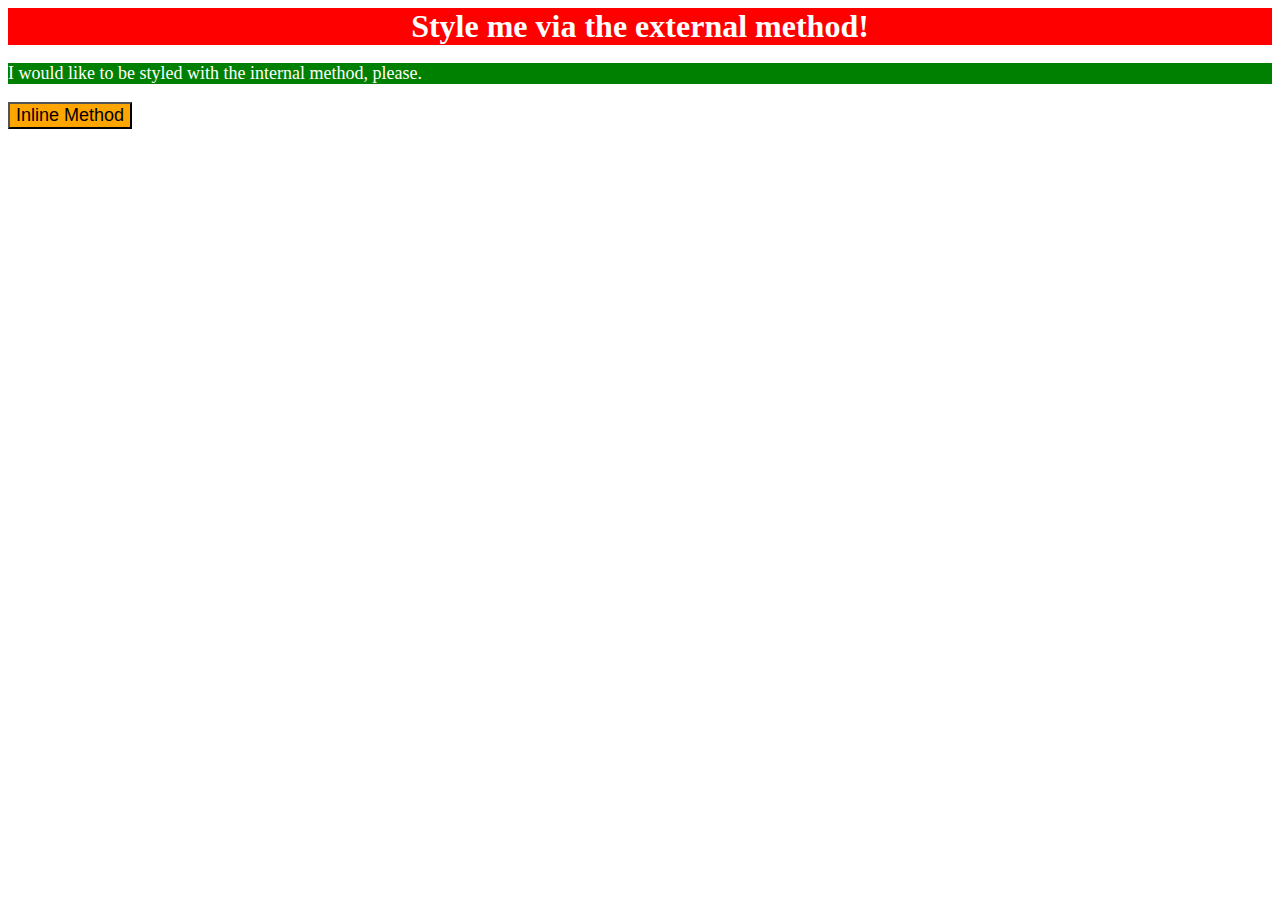
<file: foundations/01-css-methods/index.html>
<!DOCTYPE html>
<html lang="en">
  <head>
    <style>
      /* Internal CSS */
      p {
        background-color: green;
        color: white;
        font-size: 18px;
      }
    </style>
    <meta charset="UTF-8">
    <meta http-equiv="X-UA-Compatible" content="IE=edge">
    <meta name="viewport" content="width=device-width, initial-scale=1.0">
    <title>Methods for Adding CSS</title>

    <!-- External CSS -->
    <link rel="stylesheet" href="styles.css">
  </head>
  <body>
    <div>Style me via the external method!</div>
    <p>I would like to be styled with the internal method, please.</p>
    <button style="background-color: orange; font-size: 18px;">Inline Method</button>
  </body>
</html>
</file>
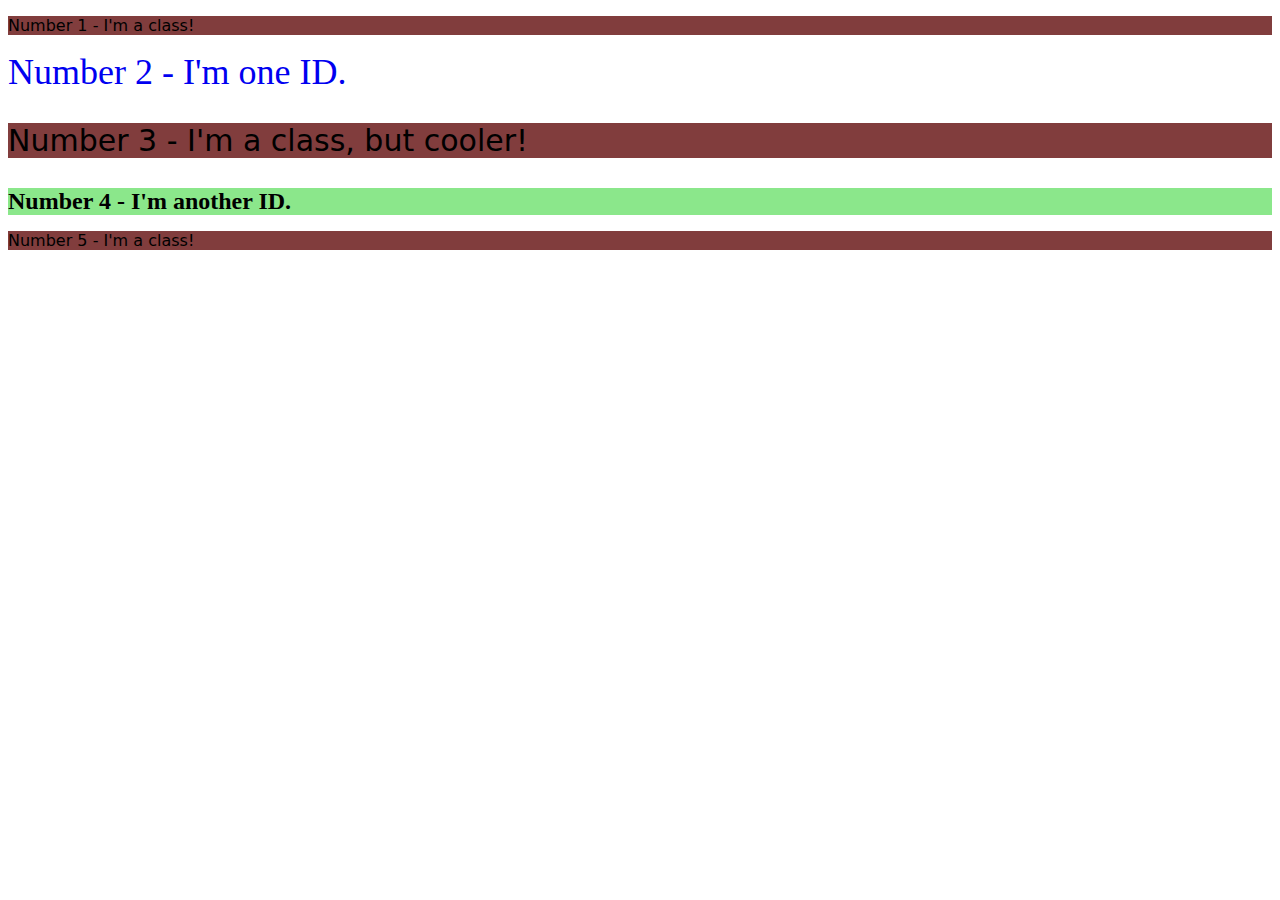
<file: foundations/02-class-id-selectors/index.html>
<!DOCTYPE html>
<html lang="en">
  <head>
    <meta charset="UTF-8">
    <meta http-equiv="X-UA-Compatible" content="IE=edge">
    <meta name="viewport" content="width=device-width, initial-scale=1.0">
    <title>Class and ID Selectors</title>
    <link rel="stylesheet" href="style.css">
  </head>
  <body>
    <p class="odd-number">Number 1 - I'm a class!</p>
    <div id="even-number-1">Number 2 - I'm one ID.</div>
    <p class="odd-number adjust-font-size">Number 3 - I'm a class, but cooler!</p>
    <div id="even-number-2">Number 4 - I'm another ID.</div>
    <p class="odd-number">Number 5 - I'm a class!</p>
  </body>
</html>



<!-- Self Check
Do the odd numbered p elements share a class?
Do the even numbered div elements have unique IDs?
Does the Number 3 element have multiple classes? -->
</file>
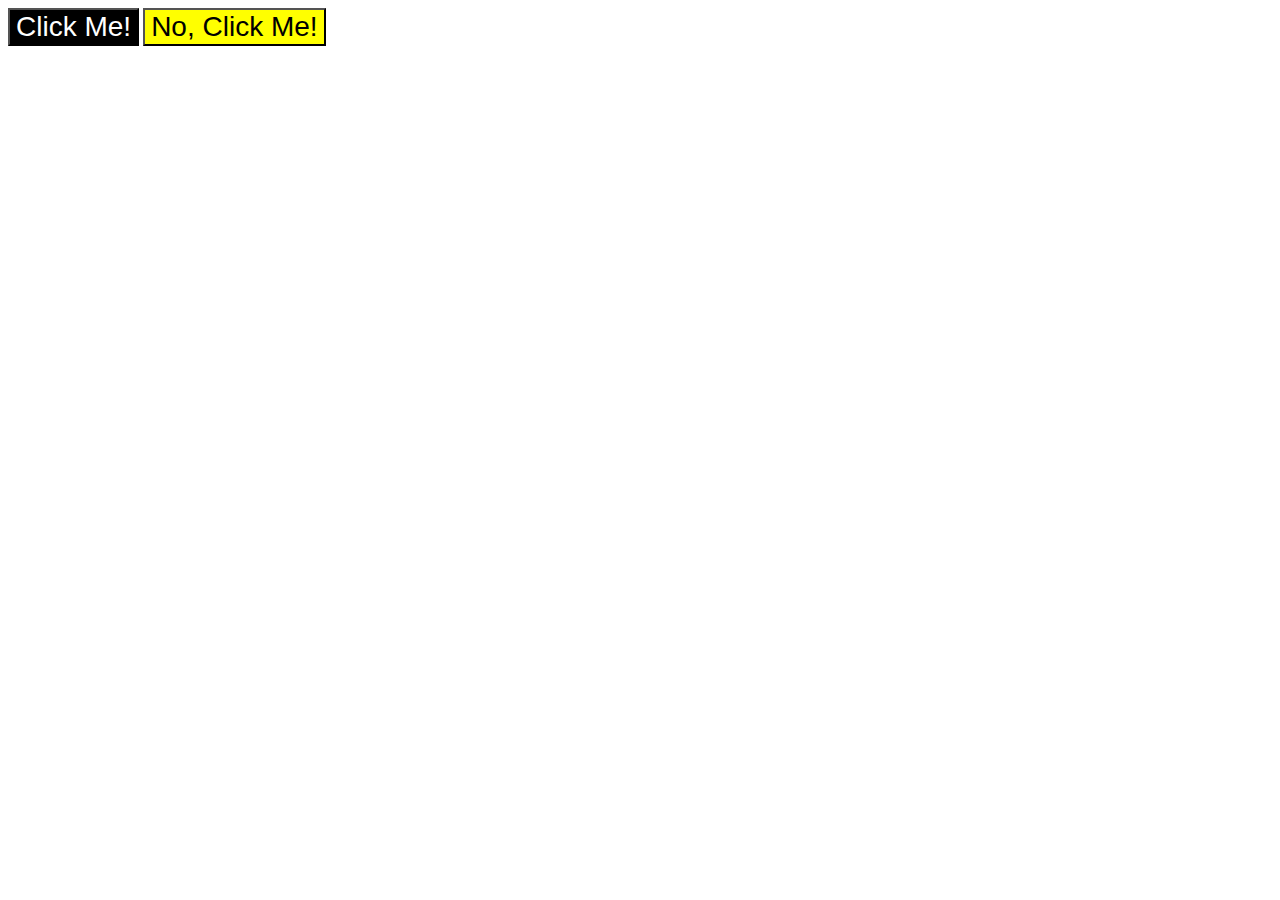
<file: foundations/03-grouping-selectors/index.html>
<!DOCTYPE html>
<html lang="en">
  <head>
    <meta charset="UTF-8">
    <meta http-equiv="X-UA-Compatible" content="IE=edge">
    <meta name="viewport" content="width=device-width, initial-scale=1.0">
    <title>Grouping Selectors</title>
    <link rel="stylesheet" href="style.css">
  </head>
  <body>
    <button class="first-button">Click Me!</button>
    <button class="second-button">No, Click Me!</button>
  </body>
</html>


<!-- 
Self Check
Does each element have a unique class name?
Did you use the grouping selector for styles that both elements share?
Did you make separate rules for the styles unique to each element? -->
</file>
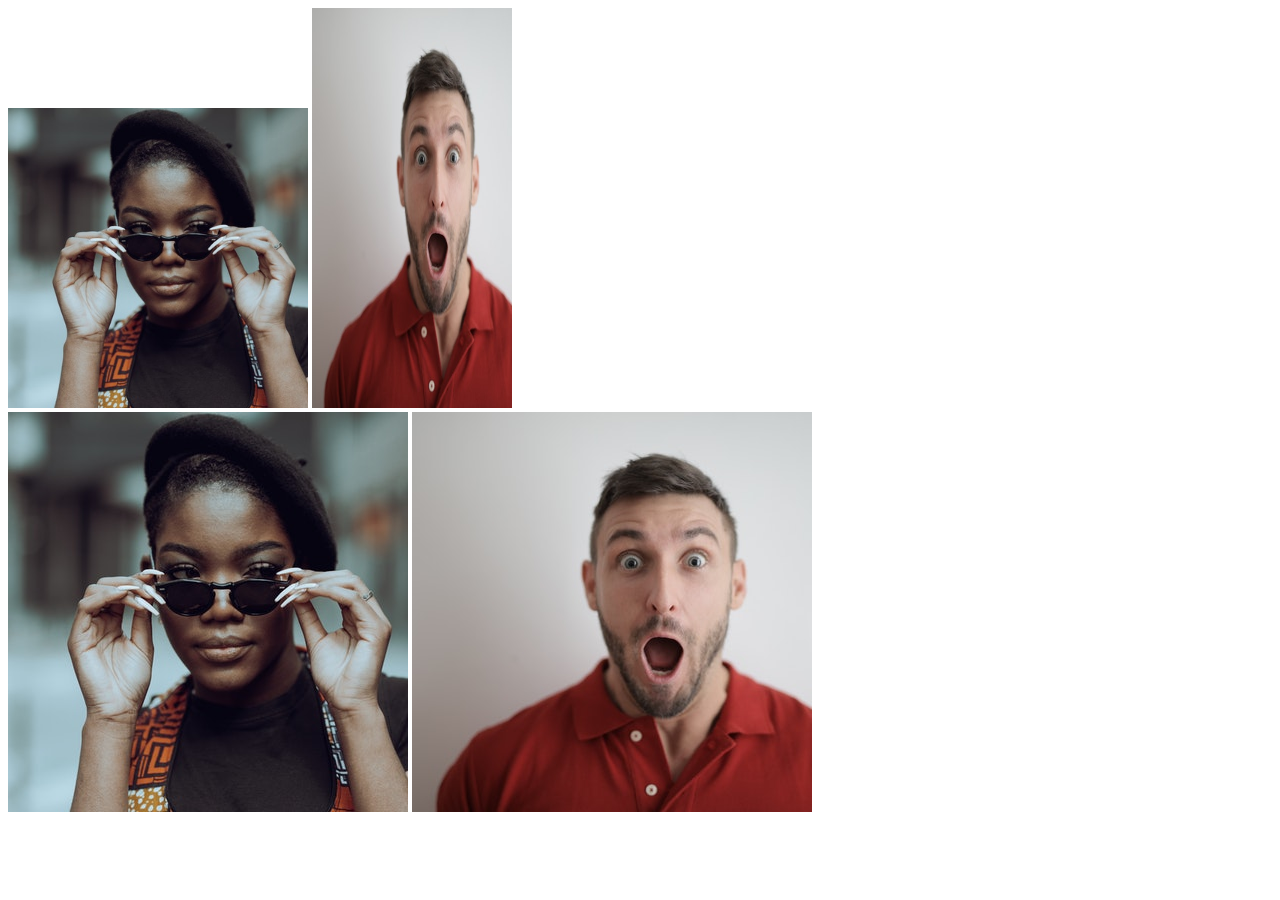
<file: foundations/04-chaining-selectors/index.html>
<!DOCTYPE html>
<html lang="en">
  <head>
    <meta charset="UTF-8">
    <meta http-equiv="X-UA-Compatible" content="IE=edge">
    <meta name="viewport" content="width=device-width, initial-scale=1.0">
    <title>Chaining Selectors</title>
    <link rel="stylesheet" href="style.css">
  </head>
  <body>
    <!-- Check image source path. Review Foundations lesson - Links and Images -->
    <!-- Use the classes BELOW this line -->
    <div>
      <img class="avatar proportioned" src="images/pexels-katho-mutodo-8434791.jpg" alt="Woman with glasses">
      <img class="avatar distorted" src="images/pexels-andrea-piacquadio-3777931.jpg" alt="Man with surprised expression">
    </div>
    <!-- Use the classes ABOVE this line -->
    <div>
      <img class="original proportioned" src="images/pexels-katho-mutodo-8434791.jpg" alt="Woman with glasses">
      <img class="original distorted" src="images/pexels-andrea-piacquadio-3777931.jpg" alt="Man with surprised expression">
    </div>
  </body>
</html>
</file>
<file: foundations/01-css-methods/styles.css>
div {
    background-color: red;
    color: white;
    font-size: 32px;
    text-align: center;
    font-weight: bold;
}
</file>
<file: foundations/02-class-id-selectors/style.css>
.odd-number{
    background-color: rgb(129, 61, 61);
    font-family: Verdana, "DejaVu Sans", sans-serif;
}

.adjust-font-size{
    font-size: 30px;
}

#even-number-1{
    color: rgb(0, 0, 240);
    font-size: 36px;
}

#even-number-2{
    background-color: rgb(139, 231, 139);
    font-size: 24px;
    font-weight: bold;
}
</file>
<file: foundations/03-grouping-selectors/style.css>
.first-button,
.second-button {
    font-size: 28px;
    font-family: Helvetica, "Times New Roman", sans-serif;
}

.first-button{
    background-color: black;
    color: white;
}

.second-button{
    background-color: yellow;
}
</file>
<file: foundations/04-chaining-selectors/style.css>
/* Add CSS Styling */

.avatar.proportioned{
    width: 300px;
    height: auto;
}

.avatar.distorted{
    width: 200px;
    height: 400px;
}
</file>
